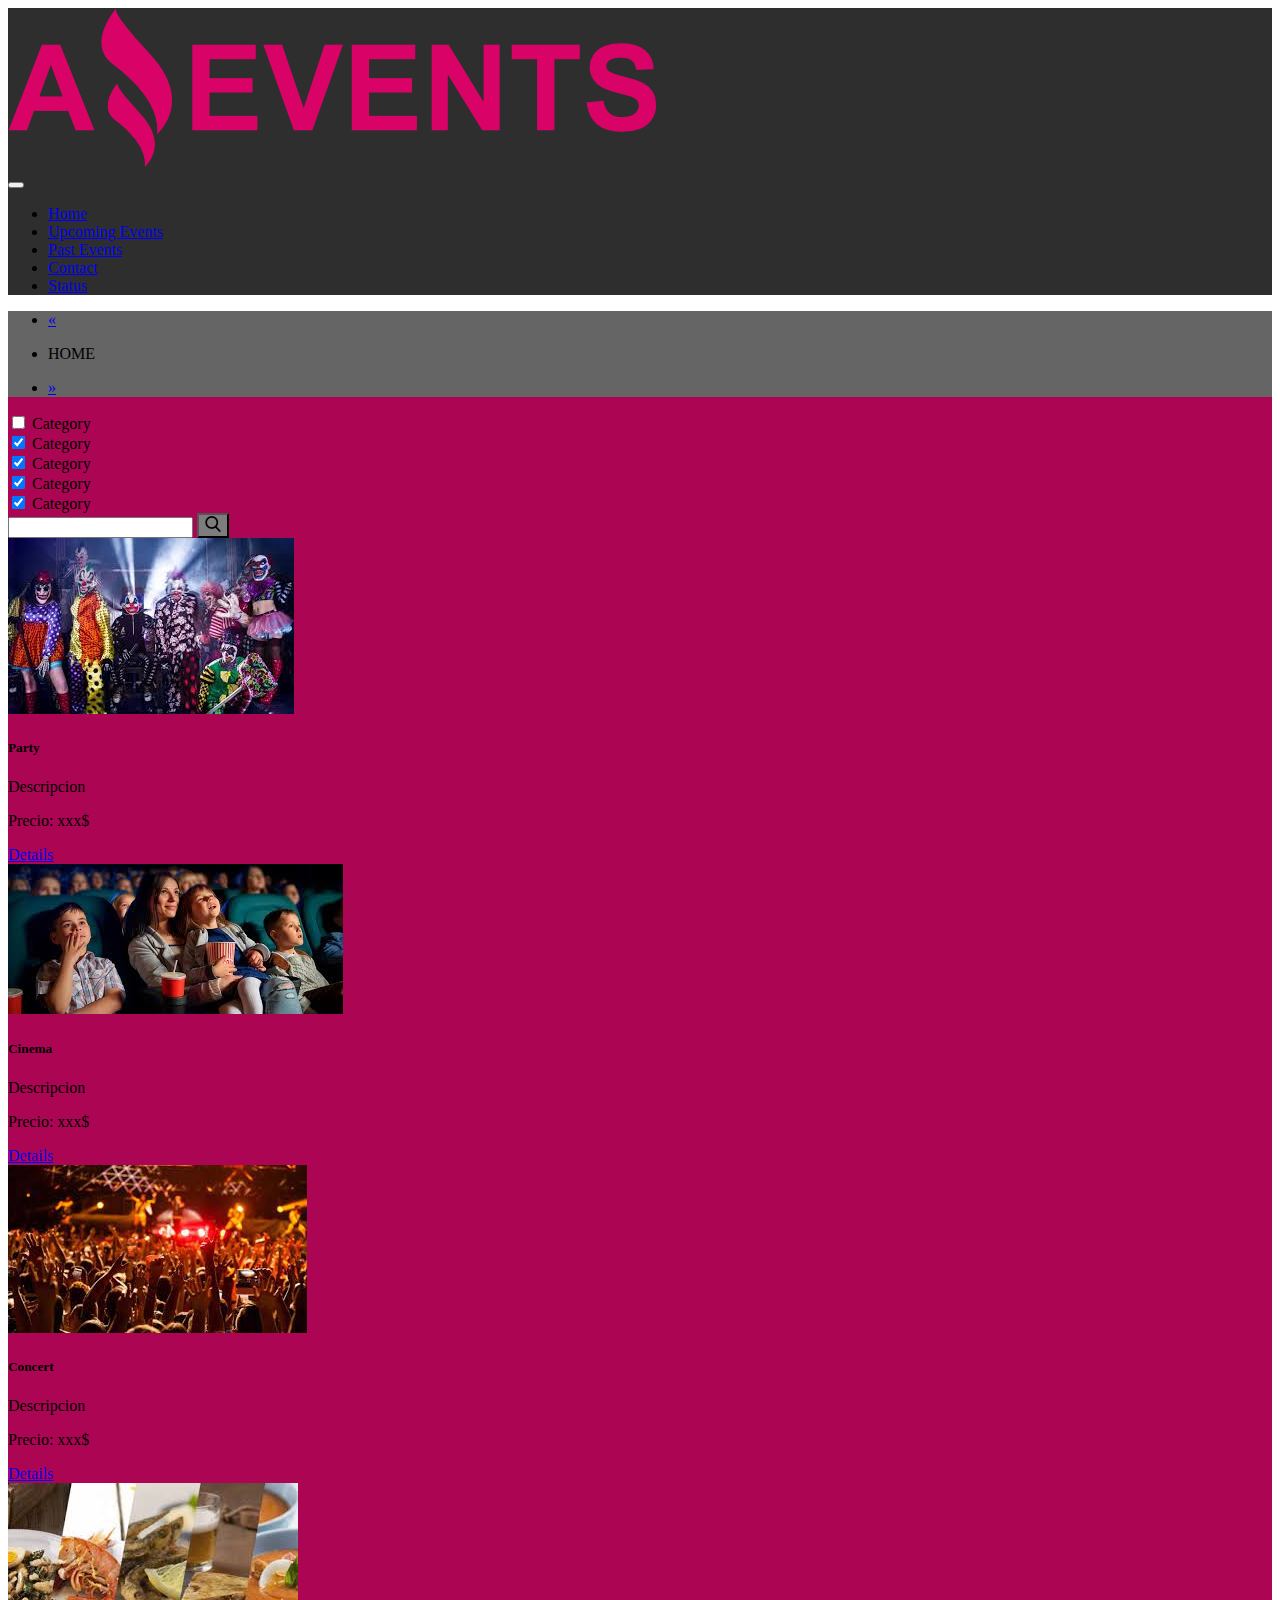
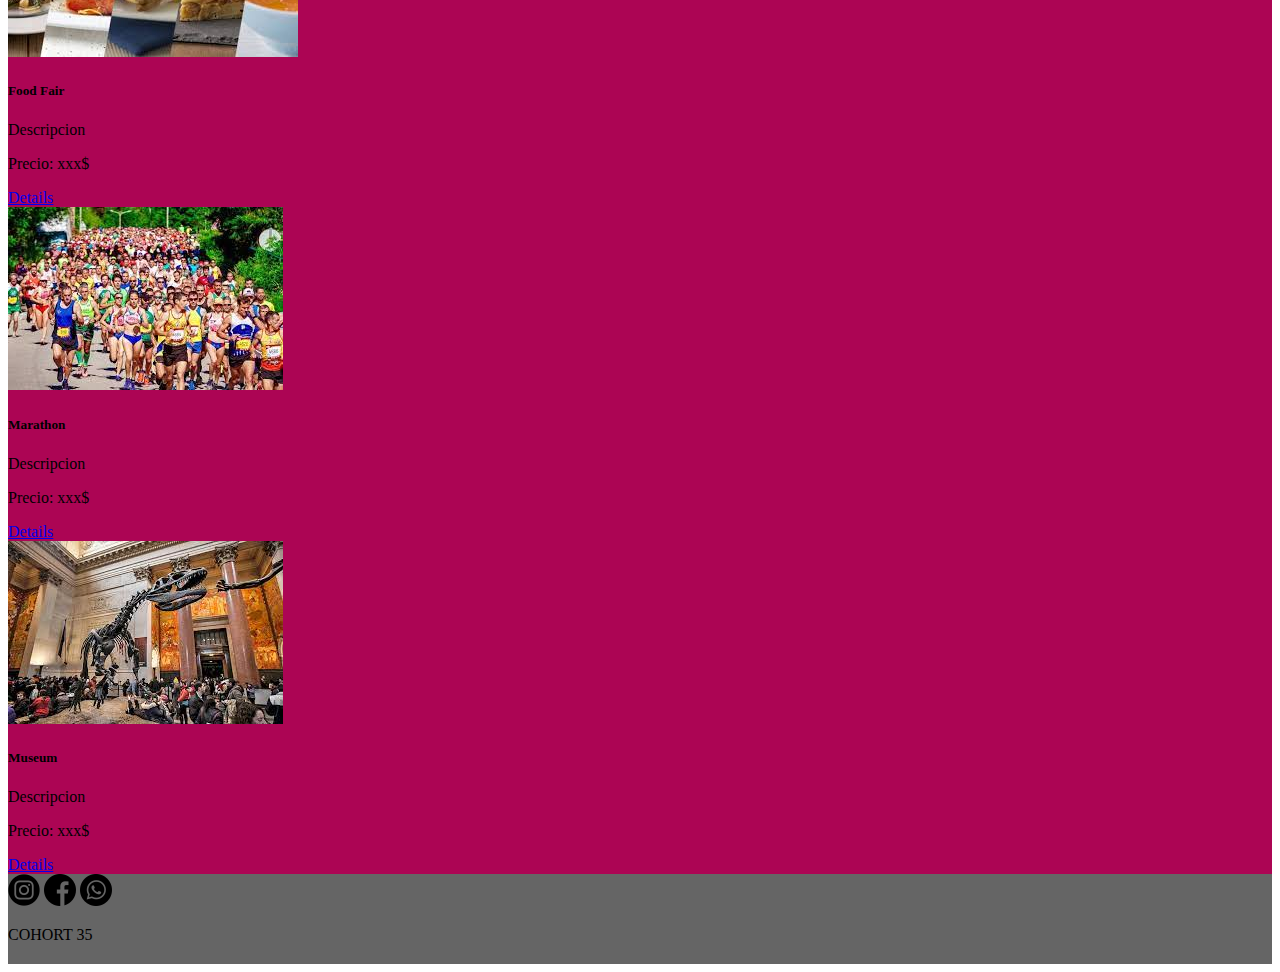
<file: index.html>
<!DOCTYPE html>
<html lang="en">
  <head>
    <meta charset="UTF-8" />
    <meta http-equiv="X-UA-Compatible" content="IE=edge" />
    <meta name="viewport" content="width=device-width, initial-scale=1.0" />
    <link
      href="https://cdn.jsdelivr.net/npm/bootstrap@5.2.1/dist/css/bootstrap.min.css"
      rel="stylesheet"
      integrity="sha384-iYQeCzEYFbKjA/T2uDLTpkwGzCiq6soy8tYaI1GyVh/UjpbCx/TYkiZhlZB6+fzT"
      crossorigin="anonymous"
    />
    <link rel="stylesheet" href="./assets/style/style.css" />
    <link
      rel="shortcut icon"
      href="./assets/img/favicon.png"
      type="image/x-icon"
    />
    <title>Home</title>
  </head>
  <body>
    <header
      class="header container-fluid d-flex justify-content-around colorHeader flex-wrap"
    >
      <img
        src="./assets/img/Logo Amazing Events.png"
        alt="Logo de Amazing Events"
        class="logo"
      />
      <nav class="navbar navbar-expand-lg">
        <div class="container-fluid">
          <a class="navbar-brand" href="#"></a>
          <button
            class="navbar-toggler bg-white"
            type="button"
            data-bs-toggle="collapse"
            data-bs-target="#navbarSupportedContent"
            aria-controls="navbarSupportedContent"
            aria-expanded="false"
            aria-label="Toggle navigation"
          >
            <span class="navbar-toggler-icon"></span>
          </button>
          <div class="collapse navbar-collapse" id="navbarSupportedContent">
            <ul class="navbar-nav me-auto mb-2 mb-lg-0">
              <li class="nav-item">
                <a
                  class="nav-link active text-white"
                  aria-current="page"
                  href="#"
                  >Home</a
                >
              </li>
              <li class="nav-item">
                <a class="nav-link text-white" href="./upcoming-events.html"
                  >Upcoming Events</a
                >
              </li>
              <li class="nav-item">
                <a class="nav-link text-white" href="./past-events.html"
                  >Past Events</a
                >
              </li>
              <li class="nav-item">
                <a class="nav-link text-white" href="./contact.html">Contact</a>
              </li>
              <li class="nav-item">
                <a class="nav-link text-white" href="./status.html">Status</a>
              </li>
            </ul>
          </div>
        </div>
      </nav>
    </header>
    <main class="colorSubmain">
      <nav
        class="d-flex justify-content-center colorCarrusel-Footer"
        aria-label="Page navigation example"
      >
        <ul class="pagination w-100 d-flex justify-content-between m-0">
          <li class="page-item">
            <a
              class="page-link border-0 fs-1 p-4 colorCarrusel-Footer text-white"
              href="./status.html"
              aria-label="Previous"
            >
              <span aria-hidden="true">&laquo;</span>
            </a>
          </li>
          <li class="page-item d-flex align-items-center">
            <p class="border-0 fs-1 colorCarrusel-Footer text-white">HOME</p>
          </li>
          <li class="page-item">
            <a
              class="page-link border-0 fs-1 p-4 colorCarrusel-Footer text-white"
              href="./upcoming-events.html"
              aria-label="Next"
            >
              <span aria-hidden="true">&raquo;</span>
            </a>
          </li>
        </ul>
      </nav>
      <div
        class="w-100 d-flex justify-content-around align-items-center flex-wrap pt-3 colorSubmain"
      >
        <form class="d-flex gap-4 justify-content-around flex-wrap p-3" action="">
          <div class="form-check p-3">
            <input
              class="form-check-input text-bg-secondary"
              type="checkbox"
              value=""
              id="flexCheckDefault"
            />
            <label class="form-check-label text-white" for="flexCheckDefault">
              Category
            </label>
          </div>
          <div class="form-check p-3">
            <input
              class="form-check-input text-bg-secondary"
              type="checkbox"
              value=""
              id="flexCheckChecked"
              checked
            />
            <label class="form-check-label text-white" for="flexCheckChecked">
              Category
            </label>
          </div>
          <div class="form-check p-3">
            <input
              class="form-check-input text-bg-secondary"
              type="checkbox"
              value=""
              id="flexCheckChecked"
              checked
            />
            <label class="form-check-label text-white" for="flexCheckChecked">
              Category
            </label>
          </div>
          <div class="form-check p-3">
            <input
              class="form-check-input text-bg-secondary"
              type="checkbox"
              value=""
              id="flexCheckChecked"
              checked
            />
            <label class="form-check-label text-white" for="flexCheckChecked">
              Category
            </label>
          </div>
          <div class="form-check p-3">
            <input
              class="form-check-input text-bg-secondary"
              type="checkbox"
              value=""
              id="flexCheckChecked"
              checked
            />
            <label class="form-check-label text-white" for="flexCheckChecked">
              Category
            </label>
          </div>
        </form>
        <form class="d-flex p-3 barraBusqueda" role="search">
          <input
            class="form-control me-1"
            type="search"
            aria-label="Search"
          />
          <button
            class="btn btn-secondary d-flex align-items-center border-dark colorButton"
            type="submit"
          >
            <img class="lupita" src="./assets/img/search.png" alt="lupita" />
          </button>
        </form>
      </div>
      <div
        class="container-fluid d-flex justify-content-around aling-items-center p-5 flex-wrap gap-3 colorSubmain"
      >
        <article class="shadow-lg bg-body rounded">
          <div class="card h-100" style="width: 18rem">
            <img
              src="./assets/img/Fiesta de disfraces1.jpg"
              class="card-img-top p-2 h-75 rounded-4"
              alt="Imagen de Fiesta"
            />
            <div
              class="card-body d-flex flex-column align-items-center justify-content-between"
            >
              <h5 class="card-title">Party</h5>
              <p class="card-text text-center">Descripcion</p>
              <div
                class="d-flex w-100 justify-content-between align-items-center"
              >
                <p class="m-0">Precio: xxx$</p>
                <a href="#" class="btn btn-secondary">Details</a>
              </div>
            </div>
          </div>
        </article>
        <article class="shadow-lg bg-body rounded">
          <div class="card h-100" style="width: 18rem">
            <img
              src="./assets/img/Cine7.jpg"
              class="card-img-top p-2 h-75 rounded-4"
              alt="imagen de gente en el Cine"
            />
            <div
              class="card-body d-flex flex-column align-items-center justify-content-between"
            >
              <h5 class="card-title">Cinema</h5>
              <p class="card-text">Descripcion</p>
              <div
                class="d-flex w-100 justify-content-between align-items-center"
              >
                <p class="m-0">Precio: xxx$</p>
                <a href="#" class="btn btn-secondary">Details</a>
              </div>
            </div>
          </div>
        </article>
        <article class="shadow-lg bg-body rounded">
          <div class="card h-100" style="width: 18rem;">
              <img src="./assets/img/Concierto de musica1.jpg" class="card-img-top p-2 h-75 rounded-4" alt="imagen de concierto de musica">
              <div class="card-body d-flex flex-column align-items-center justify-content-between">
                <h5 class="card-title">Concert</h5>
                <p class="card-text">Descripcion</p>
                <div class="d-flex w-100 justify-content-between align-items-center">
                  <p class="m-0">Precio: xxx$</p>
                  <a href="#" class="btn btn-secondary">Details</a>
                </div>
              </div>
            </div>
      </article>
      <article class="shadow-lg bg-body rounded">
          <div class="card h-100" style="width: 18rem;">
              <img src="./assets/img/Feria de comidas7.jpg" class="card-img-top p-2 h-75 rounded-4" alt="imagen de comidas">
              <div class="card-body d-flex flex-column align-items-center justify-content-between">
                <h5 class="card-title">Food Fair</h5>
                <p class="card-text">Descripcion</p>
                <div class="d-flex w-100 justify-content-between align-items-center">
                  <p class="m-0">Precio: xxx$</p>
                  <a href="#" class="btn btn-secondary">Details</a>
                </div>
              </div>
            </div>
      </article>
      <article class="shadow-lg bg-body rounded">
        <div class="card h-100" style="width: 18rem;">
            <img src="./assets/img/Maraton3.jpg" class="card-img-top p-2 h-75 rounded-4" alt="imagen de Maraton">
            <div class="card-body d-flex flex-column align-items-center justify-content-between">
              <h5 class="card-title">Marathon</h5>
              <p class="card-text">Descripcion</p>
              <div class="d-flex w-100 justify-content-between align-items-center">
                <p class="m-0">Precio: xxx$</p>
                <a href="#" class="btn btn-secondary">Details</a>
              </div>
            </div>
          </div>
    </article>
    <article class="shadow-lg bg-body rounded">
        <div class="card h-100" style="width: 18rem;">
            <img src="./assets/img/Salida al museo5.jpg" class="card-img-top p-2 h-75 rounded-4" alt="imagen de Museo">
            <div class="card-body d-flex flex-column align-items-center justify-content-between">
              <h5 class="card-title">Museum</h5>
              <p class="card-text">Descripcion</p>
              <div class="d-flex w-100 justify-content-between align-items-center">
                <p class="m-0">Precio: xxx$</p>
                <a href="#" class="btn btn-secondary">Details</a>
              </div>
            </div>
          </div>
    </article>
      </div>
    </main>

    <footer
      class="d-flex justify-content-between align-items-center px-5 pb-3 pt-3 colorCarrusel-Footer"
    >
      <div class="d-flex gap-3">
        <a class="w-25" href="https://www.instagram.com/"
          ><img
            class="bg-white rounded-circle"
            src="./assets/img/instagram.png"
            alt="logo instagram"
        /></a>
        <a href="https://www.facebook.com/"
          ><img
            class="bg-white rounded-circle"
            src="./assets/img/facebook.png"
            alt="logo facebook"
        /></a>
        <a href="https://www.whatsapp.com/?lang=es"
          ><img
            class="bg-white rounded-circle"
            src="./assets/img/whatsapp.png"
            alt="logo whatsapp"
        /></a>
      </div>
      <p class="m-0 text-white">COHORT 35</p>
    </footer>
    <script
      src="https://cdn.jsdelivr.net/npm/bootstrap@5.2.1/dist/js/bootstrap.bundle.min.js"
      integrity="sha384-u1OknCvxWvY5kfmNBILK2hRnQC3Pr17a+RTT6rIHI7NnikvbZlHgTPOOmMi466C8"
      crossorigin="anonymous"
    ></script>
  </body>
</html>
</file>
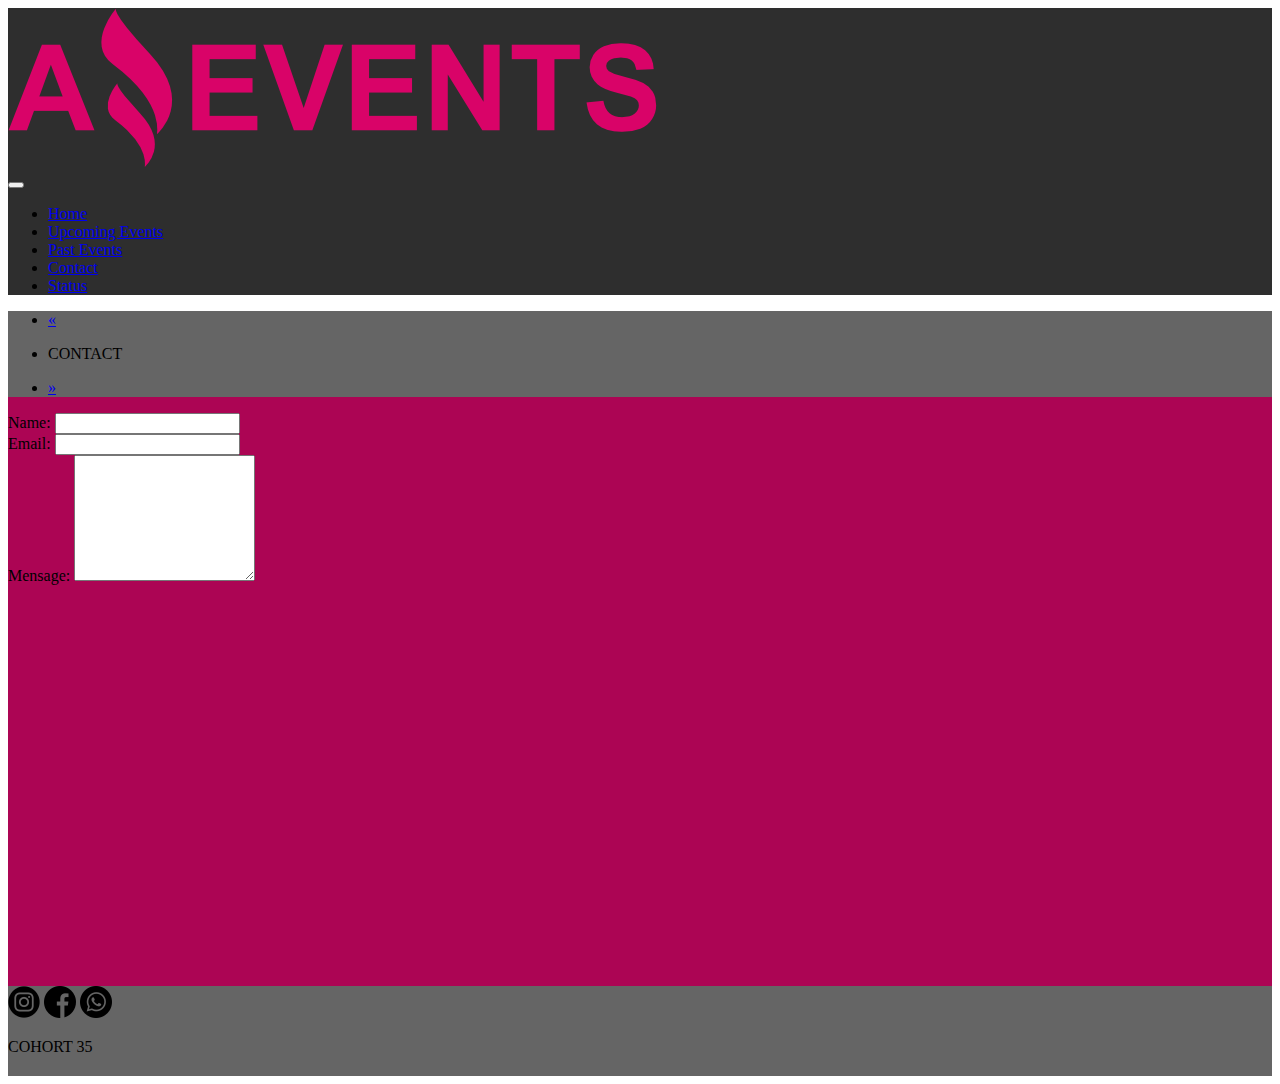
<file: contact.html>
<!DOCTYPE html>
<html lang="en">
    <head>
        <meta charset="UTF-8">
        <meta http-equiv="X-UA-Compatible" content="IE=edge">
        <meta name="viewport" content="width=device-width, initial-scale=1.0">
        <link
        href="https://cdn.jsdelivr.net/npm/bootstrap@5.2.1/dist/css/bootstrap.min.css"
        rel="stylesheet"
        integrity="sha384-iYQeCzEYFbKjA/T2uDLTpkwGzCiq6soy8tYaI1GyVh/UjpbCx/TYkiZhlZB6+fzT"
        crossorigin="anonymous"
      />
      <link rel="stylesheet" href="./assets/style/style.css">
      <link rel="shortcut icon" href="./assets/img/favicon.png" type="image/x-icon">
        <title>Contact</title>
    </head>
    <body>
      <header
      class="header container-fluid d-flex justify-content-around colorHeader flex-wrap"
    >
      <img
        src="./assets/img/Logo Amazing Events.png"
        alt="Logo de Amazing Events"
        class="logo"
      />
      <nav class="navbar navbar-expand-lg">
        <div class="container-fluid">
          <a class="navbar-brand" href="#"></a>
          <button
            class="navbar-toggler bg-white"
            type="button"
            data-bs-toggle="collapse"
            data-bs-target="#navbarSupportedContent"
            aria-controls="navbarSupportedContent"
            aria-expanded="false"
            aria-label="Toggle navigation"
          >
            <span class="navbar-toggler-icon"></span>
          </button>
          <div class="collapse navbar-collapse" id="navbarSupportedContent">
            <ul class="navbar-nav me-auto mb-2 mb-lg-0">
              <li class="nav-item">
                <a
                  class="nav-link text-white"
                  aria-current="page"
                  href="./index.html"
                  >Home</a
                >
              </li>
              <li class="nav-item">
                <a class="nav-link text-white" href="./upcoming-events.html"
                  >Upcoming Events</a
                >
              </li>
              <li class="nav-item">
                <a class="nav-link active text-white" href="./past-events.html">Past Events</a>
              </li>
              <li class="nav-item">
                <a class="nav-link text-white" href="#">Contact</a>
              </li>
              <li class="nav-item">
                <a class="nav-link text-white" href="./status.html">Status</a>
              </li>
            </ul>
          </div>
        </div>
      </nav>
    </header>
        <main class="colorSubmain">
          <nav
          class="d-flex justify-content-center colorCarrusel-Footer"
          aria-label="Page navigation example"
        >
          <ul class="pagination w-100 d-flex justify-content-between m-0">
            <li class="page-item">
              <a
                class="page-link border-0 fs-1 p-4 colorCarrusel-Footer text-white"
                href="./past-events.html"
                aria-label="Previous"
              >
                <span aria-hidden="true">&laquo;</span>
              </a>
            </li>
            <li class="page-item d-flex align-items-center">
              <p class="border-0 fs-1 colorCarrusel-Footer text-white">
                CONTACT
              </p>
            </li>
            <li class="page-item">
              <a
                class="page-link border-0 fs-1 p-4 colorCarrusel-Footer text-white"
                href="./status.html"
                aria-label="Next"
              >
                <span aria-hidden="true">&raquo;</span>
              </a>
            </li>
          </ul>
        </nav>
          <form class="container fluid w-75 p-3" action="">
            <div class="mb-3">
                <label for="exampleFormControlInput1" class="form-label text-white">Name:</label>
                <input type="name" class="form-control" id="exampleFormControlInput1">
              </div>
              <div class="mb-3">
                <label for="exampleFormControlInput1" class="form-label text-white">Email:</label>
                <input type="email" class="form-control" id="exampleFormControlInput1">
              </div>
              <div class="mb-3">
                <label for="exampleFormControlTextarea1" class="form-label text-white">Mensage:</label>
                <textarea class="form-control" id="exampleFormControlTextarea1" rows="8"></textarea>
              </div>
          </form>
          
        </main>
    
        <footer
        class="d-flex justify-content-between align-items-center px-5 pb-3 pt-3 colorCarrusel-Footer"
      >
        <div class="d-flex gap-3">
          <a class="w-25" href="https://www.instagram.com/"
            ><img
              class="bg-white rounded-circle"
              src="./assets/img/instagram.png"
              alt="logo instagram"
          /></a>
          <a href="https://www.facebook.com/"
            ><img
              class="bg-white rounded-circle"
              src="./assets/img/facebook.png"
              alt="logo facebook"
          /></a>
          <a href="https://www.whatsapp.com/?lang=es"
            ><img
              class="bg-white rounded-circle"
              src="./assets/img/whatsapp.png"
              alt="logo whatsapp"
          /></a>
        </div>
        <p class="m-0 text-white">COHORT 35</p>
      </footer>
        <script
          src="https://cdn.jsdelivr.net/npm/bootstrap@5.2.1/dist/js/bootstrap.bundle.min.js"
          integrity="sha384-u1OknCvxWvY5kfmNBILK2hRnQC3Pr17a+RTT6rIHI7NnikvbZlHgTPOOmMi466C8"
          crossorigin="anonymous"
        ></script>
      </body>
</html>
</file>
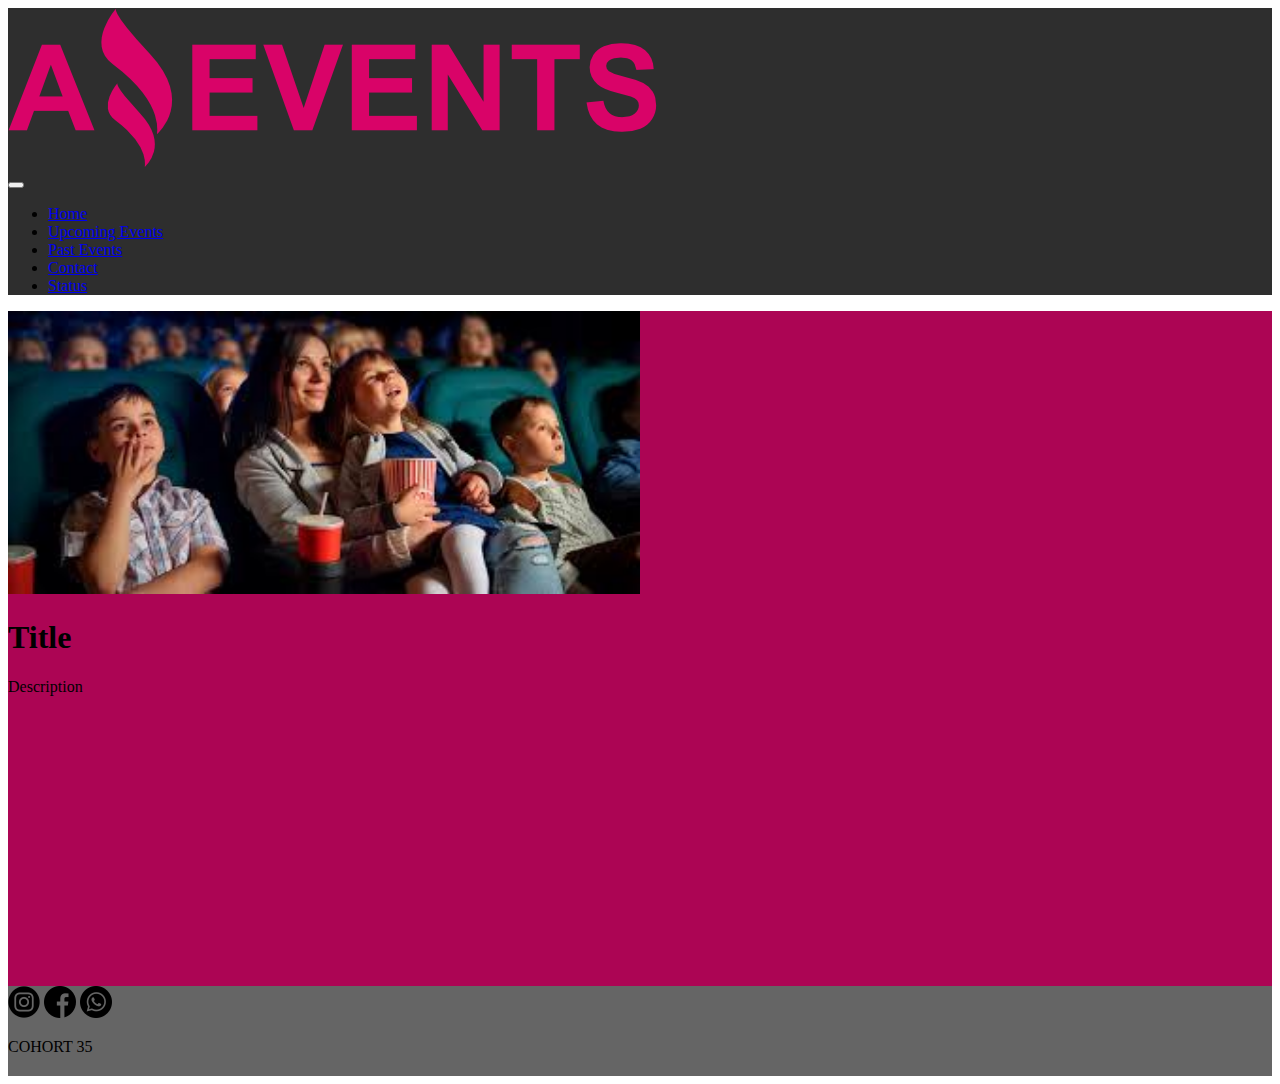
<file: details.html>
<!DOCTYPE html>
<html lang="en">
    <head>
        <meta charset="UTF-8" />
        <meta http-equiv="X-UA-Compatible" content="IE=edge" />
        <meta name="viewport" content="width=device-width, initial-scale=1.0" />
        <link
          href="https://cdn.jsdelivr.net/npm/bootstrap@5.2.1/dist/css/bootstrap.min.css"
          rel="stylesheet"
          integrity="sha384-iYQeCzEYFbKjA/T2uDLTpkwGzCiq6soy8tYaI1GyVh/UjpbCx/TYkiZhlZB6+fzT"
          crossorigin="anonymous"
        />
        <link rel="stylesheet" href="./assets/style/style.css">
        <link rel="shortcut icon" href="./assets/img/favicon.png" type="image/x-icon">
        <title>Details</title>
      </head>
      <body>
        <header
        class="header container-fluid d-flex justify-content-around colorHeader flex-wrap"
      >
        <img
          src="./assets/img/Logo Amazing Events.png"
          alt="Logo de Amazing Events"
          class="logo"
        />
        <nav class="navbar navbar-expand-lg">
          <div class="container-fluid">
            <a class="navbar-brand" href="#"></a>
            <button
              class="navbar-toggler bg-white"
              type="button"
              data-bs-toggle="collapse"
              data-bs-target="#navbarSupportedContent"
              aria-controls="navbarSupportedContent"
              aria-expanded="false"
              aria-label="Toggle navigation"
            >
              <span class="navbar-toggler-icon"></span>
            </button>
            <div class="collapse navbar-collapse" id="navbarSupportedContent">
              <ul class="navbar-nav me-auto mb-2 mb-lg-0">
                <li class="nav-item">
                  <a
                    class="nav-link active text-white"
                    aria-current="page"
                    href="#"
                    >Home</a
                  >
                </li>
                <li class="nav-item">
                  <a class="nav-link text-white" href="./upcoming-events.html"
                    >Upcoming Events</a
                  >
                </li>
                <li class="nav-item">
                  <a class="nav-link text-white" href="./past-events.html"
                    >Past Events</a
                  >
                </li>
                <li class="nav-item">
                  <a class="nav-link text-white" href="./contact.html">Contact</a>
                </li>
                <li class="nav-item">
                  <a class="nav-link text-white" href="./status.html">Status</a>
                </li>
              </ul>
            </div>
          </div>
        </nav>
      </header>
        <main class="d-flex justify-content-center align-items-center colorSubmain">
            <div class="d-flex justify-content-center flex-wrap border p-3 details">
                <img src="./assets/img/Cine7.jpg" class="img-details" alt="imagen Cine">
                <article class="d-flex flex-column justify-content-center align-items-center text-white w-50">
                    <h1>Title</h1>
                    <p>
                        Description
                    </p>
                </article>
            </div>
        </main>
    
        <footer
        class="d-flex justify-content-between align-items-center px-5 pb-3 pt-3 colorCarrusel-Footer"
      >
        <div class="d-flex gap-3">
          <a class="w-25" href="https://www.instagram.com/"
            ><img
              class="bg-white rounded-circle"
              src="./assets/img/instagram.png"
              alt="logo instagram"
          /></a>
          <a href="https://www.facebook.com/"
            ><img
              class="bg-white rounded-circle"
              src="./assets/img/facebook.png"
              alt="logo facebook"
          /></a>
          <a href="https://www.whatsapp.com/?lang=es"
            ><img
              class="bg-white rounded-circle"
              src="./assets/img/whatsapp.png"
              alt="logo whatsapp"
          /></a>
        </div>
        <p class="m-0 text-white">COHORT 35</p>
      </footer>
        <script
          src="https://cdn.jsdelivr.net/npm/bootstrap@5.2.1/dist/js/bootstrap.bundle.min.js"
          integrity="sha384-u1OknCvxWvY5kfmNBILK2hRnQC3Pr17a+RTT6rIHI7NnikvbZlHgTPOOmMi466C8"
          crossorigin="anonymous"
        ></script>
      </body>
</html>
</file>
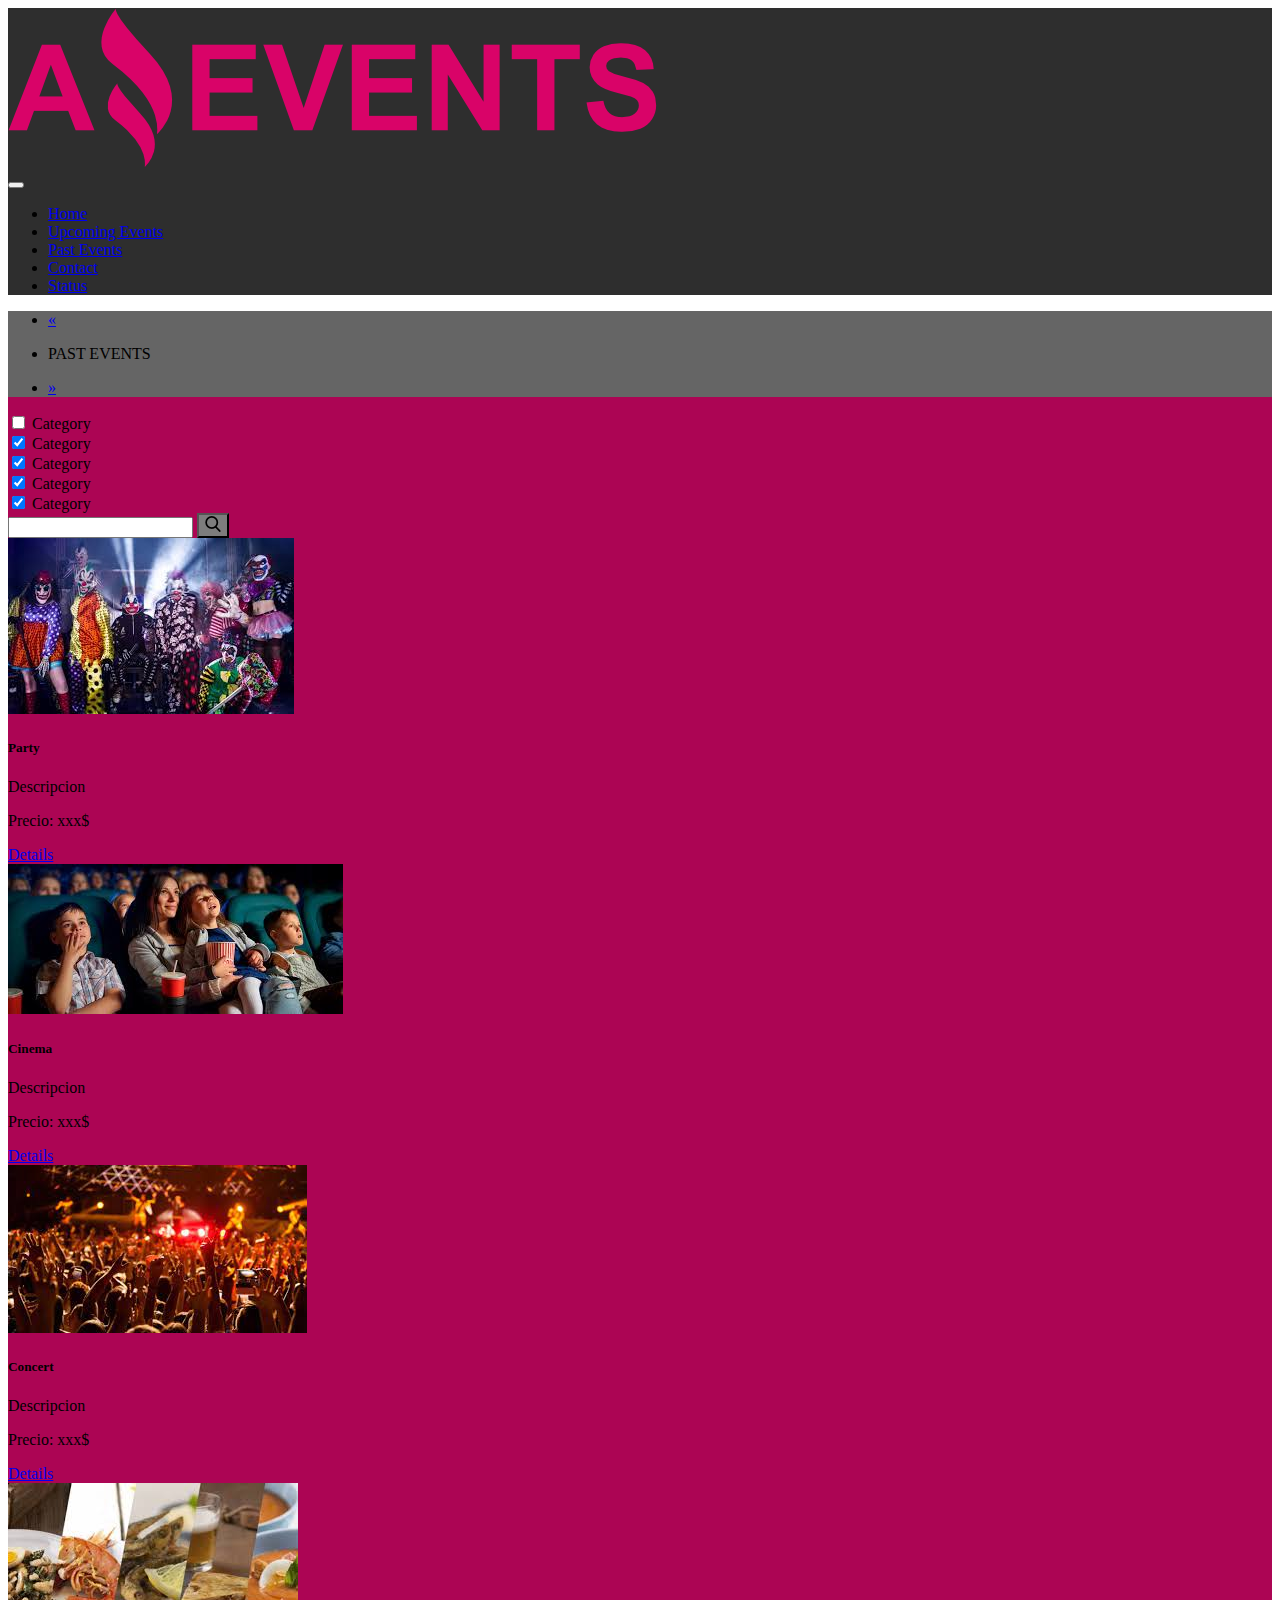
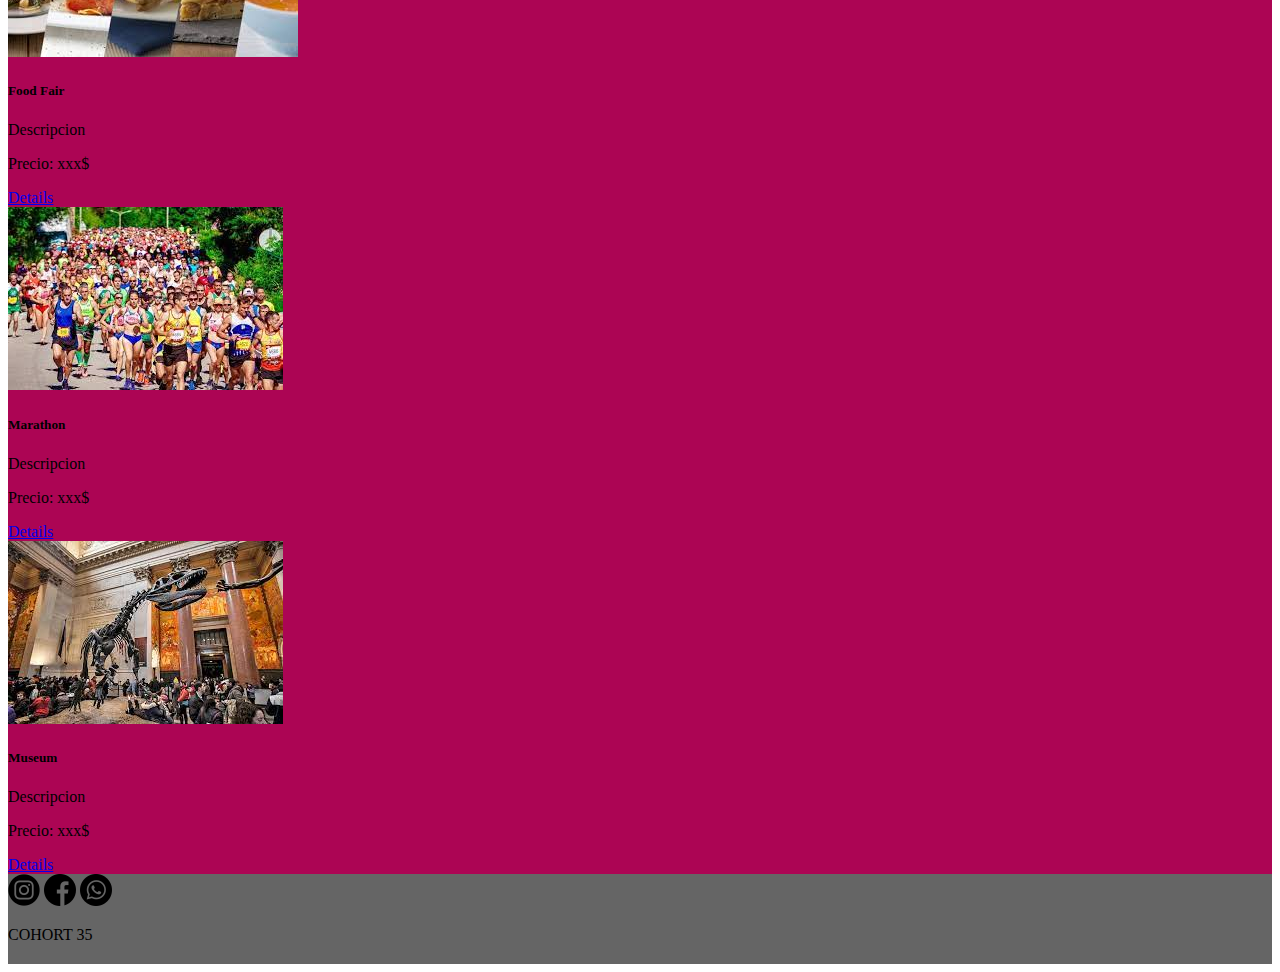
<file: past-events.html>
<!DOCTYPE html>
<html lang="en">
  <head>
    <meta charset="UTF-8" />
    <meta http-equiv="X-UA-Compatible" content="IE=edge" />
    <meta name="viewport" content="width=device-width, initial-scale=1.0" />
    <link
      href="https://cdn.jsdelivr.net/npm/bootstrap@5.2.1/dist/css/bootstrap.min.css"
      rel="stylesheet"
      integrity="sha384-iYQeCzEYFbKjA/T2uDLTpkwGzCiq6soy8tYaI1GyVh/UjpbCx/TYkiZhlZB6+fzT"
      crossorigin="anonymous"
    />
    <link rel="stylesheet" href="./assets/style/style.css" />
    <link
      rel="shortcut icon"
      href="./assets/img/favicon.png"
      type="image/x-icon"
    />
    <title>Past Events</title>
  </head>
  <body>
    <header
      class="header container-fluid d-flex justify-content-around colorHeader flex-wrap"
    >
      <img
        src="./assets/img/Logo Amazing Events.png"
        alt="Logo de Amazing Events"
        class="logo"
      />
      <nav class="navbar navbar-expand-lg">
        <div class="container-fluid">
          <a class="navbar-brand" href="#"></a>
          <button
            class="navbar-toggler bg-white"
            type="button"
            data-bs-toggle="collapse"
            data-bs-target="#navbarSupportedContent"
            aria-controls="navbarSupportedContent"
            aria-expanded="false"
            aria-label="Toggle navigation"
          >
            <span class="navbar-toggler-icon"></span>
          </button>
          <div class="collapse navbar-collapse" id="navbarSupportedContent">
            <ul class="navbar-nav me-auto mb-2 mb-lg-0">
              <li class="nav-item">
                <a
                  class="nav-link text-white"
                  aria-current="page"
                  href="./index.html"
                  >Home</a
                >
              </li>
              <li class="nav-item">
                <a class="nav-link text-white" href="./upcoming-events.html"
                  >Upcoming Events</a
                >
              </li>
              <li class="nav-item">
                <a class="nav-link active text-white" href="#">Past Events</a>
              </li>
              <li class="nav-item">
                <a class="nav-link text-white" href="./contact.html">Contact</a>
              </li>
              <li class="nav-item">
                <a class="nav-link text-white" href="./status.html">Status</a>
              </li>
            </ul>
          </div>
        </div>
      </nav>
    </header>
    <main class="colorSubmain">
      <nav
        class="d-flex justify-content-center colorCarrusel-Footer"
        aria-label="Page navigation example"
      >
        <ul class="pagination w-100 d-flex justify-content-between m-0">
          <li class="page-item">
            <a
              class="page-link border-0 fs-1 p-4 colorCarrusel-Footer text-white"
              href="./upcoming-events.html"
              aria-label="Previous"
            >
              <span aria-hidden="true">&laquo;</span>
            </a>
          </li>
          <li class="page-item d-flex align-items-center">
            <p class="border-0 fs-1 colorCarrusel-Footer text-white">
              PAST EVENTS
            </p>
          </li>
          <li class="page-item">
            <a
              class="page-link border-0 fs-1 p-4 colorCarrusel-Footer text-white"
              href="./contact.html"
              aria-label="Next"
            >
              <span aria-hidden="true">&raquo;</span>
            </a>
          </li>
        </ul>
      </nav>
      <div
        class="w-100 d-flex justify-content-around align-items-center flex-wrap pt-3 colorSubmain"
      >
        <form
          class="d-flex gap-4 justify-content-around flex-wrap p-3"
          action=""
        >
          <div class="form-check p-3">
            <input
              class="form-check-input text-bg-secondary"
              type="checkbox"
              value=""
              id="flexCheckDefault"
            />
            <label class="form-check-label text-white" for="flexCheckDefault">
              Category
            </label>
          </div>
          <div class="form-check p-3">
            <input
              class="form-check-input text-bg-secondary"
              type="checkbox"
              value=""
              id="flexCheckChecked"
              checked
            />
            <label class="form-check-label text-white" for="flexCheckChecked">
              Category
            </label>
          </div>
          <div class="form-check p-3">
            <input
              class="form-check-input text-bg-secondary"
              type="checkbox"
              value=""
              id="flexCheckChecked"
              checked
            />
            <label class="form-check-label text-white" for="flexCheckChecked">
              Category
            </label>
          </div>
          <div class="form-check p-3">
            <input
              class="form-check-input text-bg-secondary"
              type="checkbox"
              value=""
              id="flexCheckChecked"
              checked
            />
            <label class="form-check-label text-white" for="flexCheckChecked">
              Category
            </label>
          </div>
          <div class="form-check p-3">
            <input
              class="form-check-input text-bg-secondary"
              type="checkbox"
              value=""
              id="flexCheckChecked"
              checked
            />
            <label class="form-check-label text-white" for="flexCheckChecked">
              Category 
            </label>
          </div>
        </form>
        <form class="d-flex p-3 barraBusqueda" role="search">
          <input class="form-control me-1" type="search" aria-label="Search" />
          <button
            class="btn btn-secondary d-flex align-items-center border-dark colorButton"
            type="submit"
          >
            <img class="lupita" src="./assets/img/search.png" alt="lupita" />
          </button>
        </form>
      </div>
      <div
        class="container-fluid d-flex justify-content-around aling-items-center p-5 flex-wrap gap-3 colorSubmain"
      >
        <article class="shadow-lg bg-body rounded">
          <div class="card h-100" style="width: 18rem">
            <img
              src="./assets/img/Fiesta de disfraces1.jpg"
              class="card-img-top p-2 h-75 rounded-4"
              alt="Imagen de Fiesta"
            />
            <div
              class="card-body d-flex flex-column align-items-center justify-content-between"
            >
              <h5 class="card-title">Party</h5>
              <p class="card-text text-center">Descripcion</p>
              <div
                class="d-flex w-100 justify-content-between align-items-center"
              >
                <p class="m-0">Precio: xxx$</p>
                <a href="#" class="btn btn-secondary">Details</a>
              </div>
            </div>
          </div>
        </article>
        <article class="shadow-lg bg-body rounded">
          <div class="card h-100" style="width: 18rem">
            <img
              src="./assets/img/Cine7.jpg"
              class="card-img-top p-2 h-75 rounded-4"
              alt="imagen de gente en el Cine"
            />
            <div
              class="card-body d-flex flex-column align-items-center justify-content-between"
            >
              <h5 class="card-title">Cinema</h5>
              <p class="card-text">Descripcion</p>
              <div
                class="d-flex w-100 justify-content-between align-items-center"
              >
                <p class="m-0">Precio: xxx$</p>
                <a href="#" class="btn btn-secondary">Details</a>
              </div>
            </div>
          </div>
        </article>
        <article class="shadow-lg bg-body rounded">
          <div class="card h-100" style="width: 18rem">
            <img
              src="./assets/img/Concierto de musica1.jpg"
              class="card-img-top p-2 h-75 rounded-4"
              alt="imagen de concierto de musica"
            />
            <div
              class="card-body d-flex flex-column align-items-center justify-content-between"
            >
              <h5 class="card-title">Concert</h5>
              <p class="card-text">Descripcion</p>
              <div
                class="d-flex w-100 justify-content-between align-items-center"
              >
                <p class="m-0">Precio: xxx$</p>
                <a href="#" class="btn btn-secondary">Details</a>
              </div>
            </div>
          </div>
        </article>
        <article class="shadow-lg bg-body rounded">
          <div class="card h-100" style="width: 18rem">
            <img
              src="./assets/img/Feria de comidas7.jpg"
              class="card-img-top p-2 h-75 rounded-4"
              alt="imagen de comidas"
            />
            <div
              class="card-body d-flex flex-column align-items-center justify-content-between"
            >
              <h5 class="card-title">Food Fair</h5>
              <p class="card-text">Descripcion</p>
              <div
                class="d-flex w-100 justify-content-between align-items-center"
              >
                <p class="m-0">Precio: xxx$</p>
                <a href="#" class="btn btn-secondary">Details</a>
              </div>
            </div>
          </div>
        </article>
        <article class="shadow-lg bg-body rounded">
          <div class="card h-100" style="width: 18rem">
            <img
              src="./assets/img/Maraton3.jpg"
              class="card-img-top p-2 h-75 rounded-4"
              alt="imagen de Maraton"
            />
            <div
              class="card-body d-flex flex-column align-items-center justify-content-between"
            >
              <h5 class="card-title">Marathon</h5>
              <p class="card-text">Descripcion</p>
              <div
                class="d-flex w-100 justify-content-between align-items-center"
              >
                <p class="m-0">Precio: xxx$</p>
                <a href="#" class="btn btn-secondary">Details</a>
              </div>
            </div>
          </div>
        </article>
        <article class="shadow-lg bg-body rounded">
          <div class="card h-100" style="width: 18rem">
            <img
              src="./assets/img/Salida al museo5.jpg"
              class="card-img-top p-2 h-75 rounded-4"
              alt="imagen de Museo"
            />
            <div
              class="card-body d-flex flex-column align-items-center justify-content-between"
            >
              <h5 class="card-title">Museum</h5>
              <p class="card-text">Descripcion</p>
              <div
                class="d-flex w-100 justify-content-between align-items-center"
              >
                <p class="m-0">Precio: xxx$</p>
                <a href="#" class="btn btn-secondary">Details</a>
              </div>
            </div>
          </div>
        </article>
      </div>
    </main>

    <footer
      class="d-flex justify-content-between align-items-center px-5 pb-3 pt-3 colorCarrusel-Footer"
    >
      <div class="d-flex gap-3">
        <a class="w-25" href="https://www.instagram.com/"
          ><img
            class="bg-white rounded-circle"
            src="./assets/img/instagram.png"
            alt="logo instagram"
        /></a>
        <a href="https://www.facebook.com/"
          ><img
            class="bg-white rounded-circle"
            src="./assets/img/facebook.png"
            alt="logo facebook"
        /></a>
        <a href="https://www.whatsapp.com/?lang=es"
          ><img
            class="bg-white rounded-circle"
            src="./assets/img/whatsapp.png"
            alt="logo whatsapp"
        /></a>
      </div>
      <p class="m-0 text-white">COHORT 35</p>
    </footer>
    <script
      src="https://cdn.jsdelivr.net/npm/bootstrap@5.2.1/dist/js/bootstrap.bundle.min.js"
      integrity="sha384-u1OknCvxWvY5kfmNBILK2hRnQC3Pr17a+RTT6rIHI7NnikvbZlHgTPOOmMi466C8"
      crossorigin="anonymous"
    ></script>
  </body>
</html>
</file>
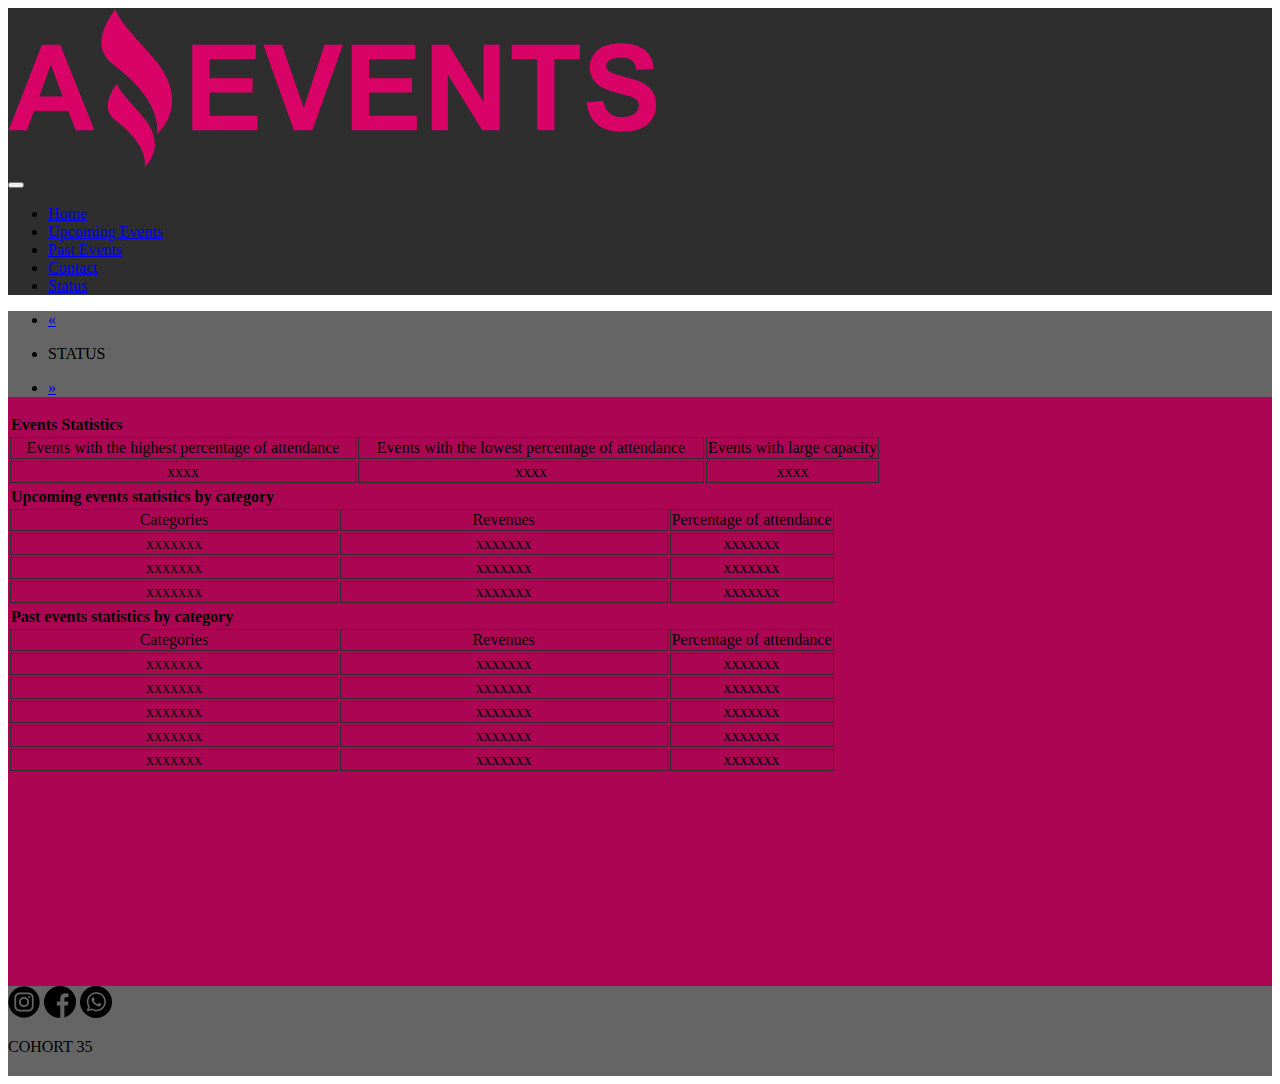
<file: status.html>
<!DOCTYPE html>
<html lang="en">
    <head>
        <meta charset="UTF-8">
        <meta http-equiv="X-UA-Compatible" content="IE=edge">
        <meta name="viewport" content="width=device-width, initial-scale=1.0">
        <link
        href="https://cdn.jsdelivr.net/npm/bootstrap@5.2.1/dist/css/bootstrap.min.css"
        rel="stylesheet"
        integrity="sha384-iYQeCzEYFbKjA/T2uDLTpkwGzCiq6soy8tYaI1GyVh/UjpbCx/TYkiZhlZB6+fzT"
        crossorigin="anonymous"
      />
      <link rel="stylesheet" href="./assets/style/style.css">
      <link rel="shortcut icon" href="./assets/img/favicon.png" type="image/x-icon">
        <title>Status</title>
    </head>
    <body>
      <header
        class="header container-fluid d-flex justify-content-around colorHeader flex-wrap"
      >
        <img
          src="./assets/img/Logo Amazing Events.png"
          alt="Logo de Amazing Events"
          class="logo"
        />
        <nav class="navbar navbar-expand-lg">
          <div class="container-fluid">
            <a class="navbar-brand" href="#"></a>
            <button
              class="navbar-toggler bg-white"
              type="button"
              data-bs-toggle="collapse"
              data-bs-target="#navbarSupportedContent"
              aria-controls="navbarSupportedContent"
              aria-expanded="false"
              aria-label="Toggle navigation"
            >
              <span class="navbar-toggler-icon"></span>
            </button>
            <div class="collapse navbar-collapse" id="navbarSupportedContent">
              <ul class="navbar-nav me-auto mb-2 mb-lg-0">
                <li class="nav-item">
                  <a
                    class="nav-link text-white"
                    aria-current="page"
                    href="./index.html"
                    >Home</a
                  >
                </li>
                <li class="nav-item">
                  <a class="nav-link text-white" href="./upcoming-events.html"
                    >Upcoming Events</a
                  >
                </li>
                <li class="nav-item">
                  <a class="nav-link text-white" href="./past-events.html">Past Events</a>
                </li>
                <li class="nav-item">
                  <a class="nav-link text-white" href="./contact.html">Contact</a>
                </li>
                <li class="nav-item">
                  <a class="nav-link active text-white" href="#">Status</a>
                </li>
              </ul>
            </div>
          </div>
        </nav>
      </header>
      <main class="colorSubmain">
        <nav
          class="d-flex justify-content-center colorCarrusel-Footer"
          aria-label="Page navigation example"
        >
          <ul class="pagination w-100 d-flex justify-content-between m-0">
            <li class="page-item">
              <a
                class="page-link border-0 fs-1 p-4 colorCarrusel-Footer text-white"
                href="./past-events.html"
                aria-label="Previous"
              >
                <span aria-hidden="true">&laquo;</span>
              </a>
            </li>
            <li class="page-item d-flex align-items-center">
              <p class="border-0 fs-1 colorCarrusel-Footer text-white">
                STATUS
              </p>
            </li>
            <li class="page-item">
              <a
                class="page-link border-0 fs-1 p-4 colorCarrusel-Footer text-white"
                href="./index.html"
                aria-label="Next"
              >
                <span aria-hidden="true">&raquo;</span>
              </a>
            </li>
          </ul>
        </nav>
        <div class="d-flex flex-column align-items-center ">
          <table class="w-75 text-white">
              <thead class="bg-dark">
                <tr>
                  <th colspan="3" class="text-white fs-4">Events Statistics</th>
                </tr>
              </thead>
              <tbody>
                <tr class="fw-bolder">
                  <td>Events with the highest percentage of attendance</td>
                  <td>Events with the lowest percentage of attendance</td>
                  <td>Events with large capacity</td>
                </tr>
                <tr>
                  <td>xxxx</td>
                  <td>xxxx</td>
                  <td>xxxx</td>
                </tr>
              </tbody>
            </table>
            <table class="w-75 text-white">
              <thead class="bg-dark">
                <tr>
                  <th colspan="3" class="text-white fs-4">Upcoming events statistics by category</th>
                </tr>
              </thead>
              <tbody>
                <tr class="fw-bolder">
                  <td>Categories</td>
                  <td>Revenues</td>
                  <td>Percentage of attendance</td>
                </tr>
                <tr>
                  <td>xxxxxxx</td>
                  <td>xxxxxxx</td>
                  <td>xxxxxxx</td>
                </tr>
                <tr>
                  <td>xxxxxxx</td>
                  <td>xxxxxxx</td>
                  <td>xxxxxxx</td>
                </tr>
                <tr>
                  <td>xxxxxxx</td>
                  <td>xxxxxxx</td>
                  <td>xxxxxxx</td>
                </tr>
              </tbody>
            </table>
            <table class="w-75 text-white">
              <thead class="bg-dark">
                <tr>
                  <th colspan="3" class="text-white fs-4">Past events statistics by category</th>
                </tr>
              </thead>
              <tbody>
                <tr class="fw-bolder">
                  <td>Categories</td>
                  <td>Revenues</td>
                  <td>Percentage of attendance</td>
                </tr>
                <tr>
                  <td>xxxxxxx</td>
                  <td>xxxxxxx</td>
                  <td>xxxxxxx</td>
                </tr>
                <tr>
                  <td>xxxxxxx</td>
                  <td>xxxxxxx</td>
                  <td>xxxxxxx</td>
                </tr>
                <tr>
                  <td>xxxxxxx</td>
                  <td>xxxxxxx</td>
                  <td>xxxxxxx</td>
                </tr>
                <tr>
                  <td>xxxxxxx</td>
                  <td>xxxxxxx</td>
                  <td>xxxxxxx</td>
                </tr>
                <tr>
                  <td>xxxxxxx</td>
                  <td>xxxxxxx</td>
                  <td>xxxxxxx</td>
                </tr>
              </tbody>
            </table>
        </div>
        
      </main>
  
      <footer
        class="d-flex justify-content-between align-items-center px-5 pb-3 pt-3 colorCarrusel-Footer"
      >
        <div class="d-flex gap-3">
          <a class="w-25" href="https://www.instagram.com/"
            ><img
              class="bg-white rounded-circle"
              src="./assets/img/instagram.png"
              alt="logo instagram"
          /></a>
          <a href="https://www.facebook.com/"
            ><img
              class="bg-white rounded-circle"
              src="./assets/img/facebook.png"
              alt="logo facebook"
          /></a>
          <a href="https://www.whatsapp.com/?lang=es"
            ><img
              class="bg-white rounded-circle"
              src="./assets/img/whatsapp.png"
              alt="logo whatsapp"
          /></a>
        </div>
        <p class="m-0 text-white">COHORT 35</p>
      </footer>
      <script
        src="https://cdn.jsdelivr.net/npm/bootstrap@5.2.1/dist/js/bootstrap.bundle.min.js"
        integrity="sha384-u1OknCvxWvY5kfmNBILK2hRnQC3Pr17a+RTT6rIHI7NnikvbZlHgTPOOmMi466C8"
        crossorigin="anonymous"
      ></script>
    </body>
</html>
</file>
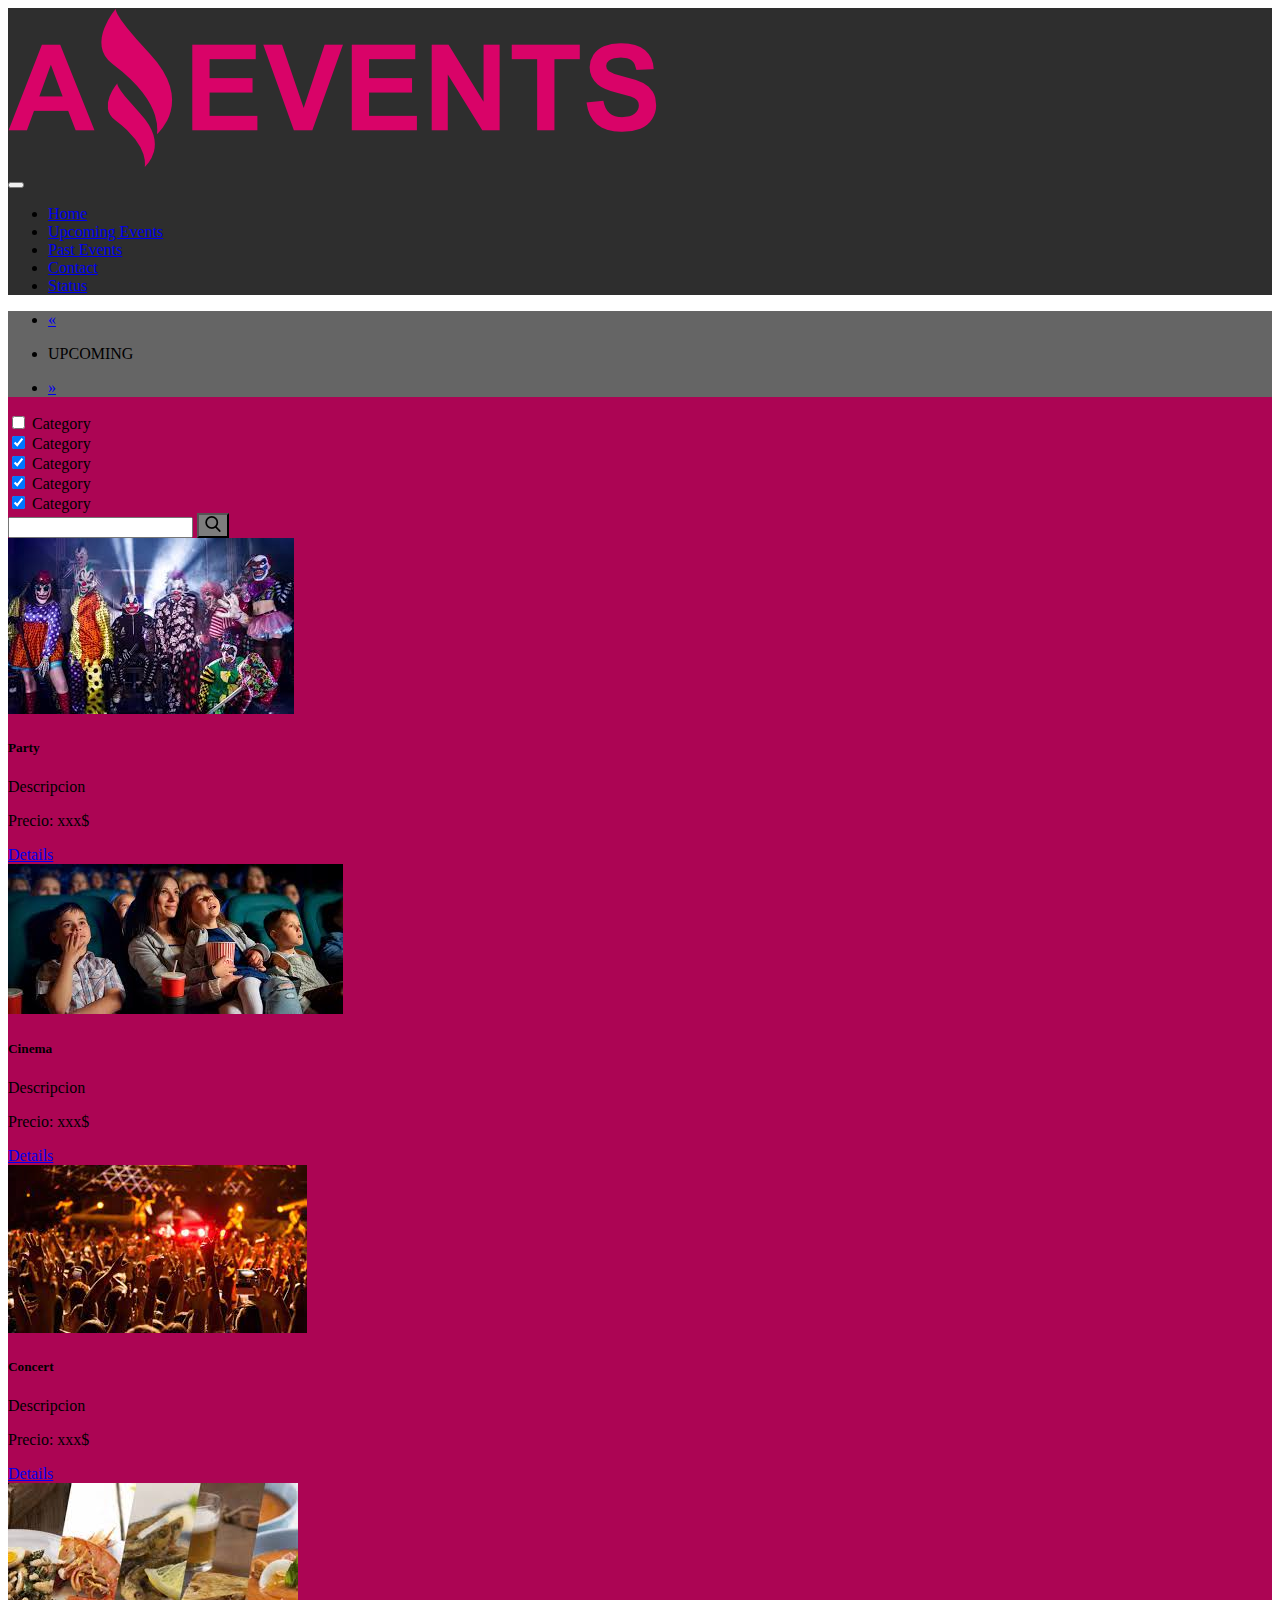
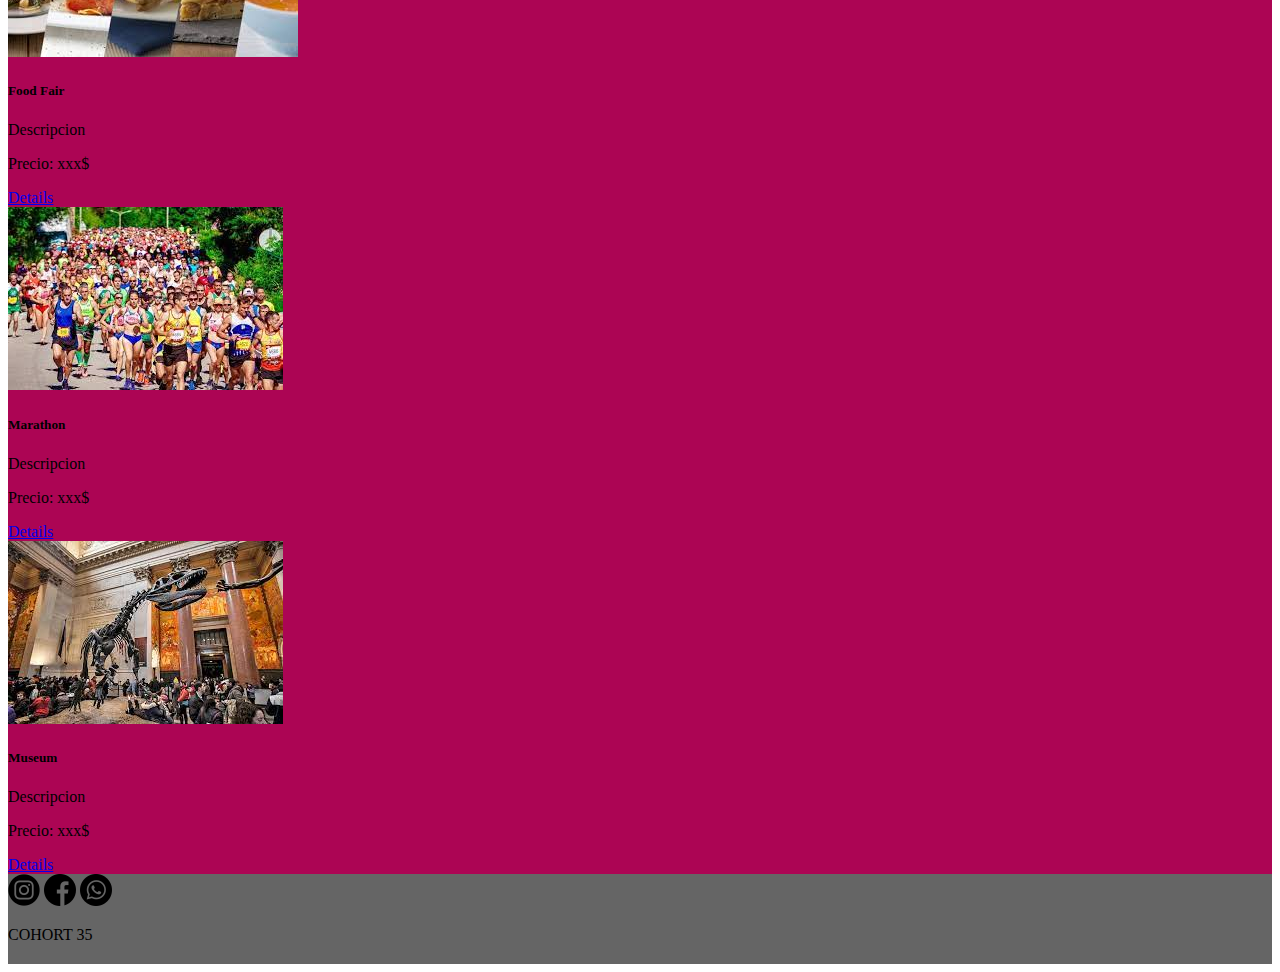
<file: upcoming-events.html>
<!DOCTYPE html>
<html lang="en">
  <head>
    <meta charset="UTF-8" />
    <meta http-equiv="X-UA-Compatible" content="IE=edge" />
    <meta name="viewport" content="width=device-width, initial-scale=1.0" />
    <link
      href="https://cdn.jsdelivr.net/npm/bootstrap@5.2.1/dist/css/bootstrap.min.css"
      rel="stylesheet"
      integrity="sha384-iYQeCzEYFbKjA/T2uDLTpkwGzCiq6soy8tYaI1GyVh/UjpbCx/TYkiZhlZB6+fzT"
      crossorigin="anonymous"
    />
    <link rel="stylesheet" href="./assets/style/style.css" />
    <link
      rel="shortcut icon"
      href="./assets/img/favicon.png"
      type="image/x-icon"
    />
    <title>Upcoming</title>
  </head>
  <body>
    <header
      class="header container-fluid d-flex justify-content-around colorHeader flex-wrap"
    >
      <img
        src="./assets/img/Logo Amazing Events.png"
        alt="Logo de Amazing Events"
        class="logo"
      />
      <nav class="navbar navbar-expand-lg">
        <div class="container-fluid">
          <a class="navbar-brand" href="#"></a>
          <button
            class="navbar-toggler bg-white"
            type="button"
            data-bs-toggle="collapse"
            data-bs-target="#navbarSupportedContent"
            aria-controls="navbarSupportedContent"
            aria-expanded="false"
            aria-label="Toggle navigation"
          >
            <span class="navbar-toggler-icon"></span>
          </button>
          <div class="collapse navbar-collapse" id="navbarSupportedContent">
            <ul class="navbar-nav me-auto mb-2 mb-lg-0">
              <li class="nav-item">
                <a
                  class="nav-link text-white"
                  aria-current="page"
                  href="./index.html"
                  >Home</a
                >
              </li>
              <li class="nav-item">
                <a class="nav-link active text-white" href="#"
                  >Upcoming Events</a
                >
              </li>
              <li class="nav-item">
                <a class="nav-link text-white" href="./past-events.html"
                  >Past Events</a
                >
              </li>
              <li class="nav-item">
                <a class="nav-link text-white" href="./contact.html">Contact</a>
              </li>
              <li class="nav-item">
                <a class="nav-link text-white" href="./status.html">Status</a>
              </li>
            </ul>
          </div>
        </div>
      </nav>
    </header>
    <main class="colorSubmain">
      <nav
        class="d-flex justify-content-center colorCarrusel-Footer"
        aria-label="Page navigation example"
      >
        <ul class="pagination w-100 d-flex justify-content-between m-0">
          <li class="page-item">
            <a
              class="page-link border-0 fs-1 p-4 colorCarrusel-Footer text-white"
              href="./index.html"
              aria-label="Previous"
            >
              <span aria-hidden="true">&laquo;</span>
            </a>
          </li>
          <li class="page-item d-flex align-items-center">
            <p class="border-0 fs-1 colorCarrusel-Footer text-white">UPCOMING </p>
          </li>
          <li class="page-item">
            <a
              class="page-link border-0 fs-1 p-4 colorCarrusel-Footer text-white"
              href="./past-events.html"
              aria-label="Next"
            >
              <span aria-hidden="true">&raquo;</span>
            </a>
          </li>
        </ul>
      </nav>
      <div
        class="w-100 d-flex justify-content-around align-items-center flex-wrap pt-3 colorSubmain"
      >
        <form class="d-flex gap-4 justify-content-around flex-wrap p-3" action="">
          <div class="form-check p-3">
            <input
              class="form-check-input text-bg-secondary"
              type="checkbox"
              value=""
              id="flexCheckDefault"
            />
            <label class="form-check-label text-white" for="flexCheckDefault">
              Category
            </label>
          </div>
          <div class="form-check p-3">
            <input
              class="form-check-input text-bg-secondary"
              type="checkbox"
              value=""
              id="flexCheckChecked"
              checked
            />
            <label class="form-check-label text-white" for="flexCheckChecked">
              Category
            </label>
          </div>
          <div class="form-check p-3">
            <input
              class="form-check-input text-bg-secondary"
              type="checkbox"
              value=""
              id="flexCheckChecked"
              checked
            />
            <label class="form-check-label text-white" for="flexCheckChecked">
              Category
            </label>
          </div>
          <div class="form-check p-3">
            <input
              class="form-check-input text-bg-secondary"
              type="checkbox"
              value=""
              id="flexCheckChecked"
              checked
            />
            <label class="form-check-label text-white" for="flexCheckChecked">
              Category
            </label>
          </div>
          <div class="form-check p-3">
            <input
              class="form-check-input text-bg-secondary"
              type="checkbox"
              value=""
              id="flexCheckChecked"
              checked
            />
            <label class="form-check-label text-white" for="flexCheckChecked">
              Category
            </label>
          </div>
        </form>
        <form class="d-flex p-3 barraBusqueda" role="search">
          <input
            class="form-control me-1"
            type="search"
            aria-label="Search"
          />
          <button
            class="btn btn-secondary d-flex align-items-center border-dark colorButton"
            type="submit"
          >
            <img class="lupita" src="./assets/img/search.png" alt="lupita" />
          </button>
        </form>
      </div>
      <div
        class="container-fluid d-flex justify-content-around aling-items-center p-5 flex-wrap gap-3 colorSubmain"
      >
        <article class="shadow-lg bg-body rounded">
          <div class="card h-100" style="width: 18rem">
            <img
              src="./assets/img/Fiesta de disfraces1.jpg"
              class="card-img-top p-2 h-75 rounded-4"
              alt="Imagen de Fiesta"
            />
            <div
              class="card-body d-flex flex-column align-items-center justify-content-between"
            >
              <h5 class="card-title">Party</h5>
              <p class="card-text text-center">Descripcion</p>
              <div
                class="d-flex w-100 justify-content-between align-items-center"
              >
                <p class="m-0">Precio: xxx$</p>
                <a href="#" class="btn btn-secondary">Details</a>
              </div>
            </div>
          </div>
        </article>
        <article class="shadow-lg bg-body rounded">
          <div class="card h-100" style="width: 18rem">
            <img
              src="./assets/img/Cine7.jpg"
              class="card-img-top p-2 h-75 rounded-4"
              alt="imagen de gente en el Cine"
            />
            <div
              class="card-body d-flex flex-column align-items-center justify-content-between"
            >
              <h5 class="card-title">Cinema</h5>
              <p class="card-text">Descripcion</p>
              <div
                class="d-flex w-100 justify-content-between align-items-center"
              >
                <p class="m-0">Precio: xxx$</p>
                <a href="#" class="btn btn-secondary">Details</a>
              </div>
            </div>
          </div>
        </article>
        <article class="shadow-lg bg-body rounded">
          <div class="card h-100" style="width: 18rem;">
              <img src="./assets/img/Concierto de musica1.jpg" class="card-img-top p-2 h-75 rounded-4" alt="imagen de concierto de musica">
              <div class="card-body d-flex flex-column align-items-center justify-content-between">
                <h5 class="card-title">Concert</h5>
                <p class="card-text">Descripcion</p>
                <div class="d-flex w-100 justify-content-between align-items-center">
                  <p class="m-0">Precio: xxx$</p>
                  <a href="#" class="btn btn-secondary">Details</a>
                </div>
              </div>
            </div>
      </article>
      <article class="shadow-lg bg-body rounded">
          <div class="card h-100" style="width: 18rem;">
              <img src="./assets/img/Feria de comidas7.jpg" class="card-img-top p-2 h-75 rounded-4" alt="imagen de comidas">
              <div class="card-body d-flex flex-column align-items-center justify-content-between">
                <h5 class="card-title">Food Fair</h5>
                <p class="card-text">Descripcion</p>
                <div class="d-flex w-100 justify-content-between align-items-center">
                  <p class="m-0">Precio: xxx$</p>
                  <a href="#" class="btn btn-secondary">Details</a>
                </div>
              </div>
            </div>
      </article>
      <article class="shadow-lg bg-body rounded">
        <div class="card h-100" style="width: 18rem;">
            <img src="./assets/img/Maraton3.jpg" class="card-img-top p-2 h-75 rounded-4" alt="imagen de Maraton">
            <div class="card-body d-flex flex-column align-items-center justify-content-between">
              <h5 class="card-title">Marathon</h5>
              <p class="card-text">Descripcion</p>
              <div class="d-flex w-100 justify-content-between align-items-center">
                <p class="m-0">Precio: xxx$</p>
                <a href="#" class="btn btn-secondary">Details</a>
              </div>
            </div>
          </div>
    </article>
    <article class="shadow-lg bg-body rounded">
        <div class="card h-100" style="width: 18rem;">
            <img src="./assets/img/Salida al museo5.jpg" class="card-img-top p-2 h-75 rounded-4" alt="imagen de Museo">
            <div class="card-body d-flex flex-column align-items-center justify-content-between">
              <h5 class="card-title">Museum</h5>
              <p class="card-text">Descripcion</p>
              <div class="d-flex w-100 justify-content-between align-items-center">
                <p class="m-0">Precio: xxx$</p>
                <a href="#" class="btn btn-secondary">Details</a>
              </div>
            </div>
          </div>
    </article>
      </div>
    </main>

    <footer
      class="d-flex justify-content-between align-items-center px-5 pb-3 pt-3 colorCarrusel-Footer"
    >
      <div class="d-flex gap-3">
        <a class="w-25" href="https://www.instagram.com/"
          ><img
            class="bg-white rounded-circle"
            src="./assets/img/instagram.png"
            alt="logo instagram"
        /></a>
        <a href="https://www.facebook.com/"
          ><img
            class="bg-white rounded-circle"
            src="./assets/img/facebook.png"
            alt="logo facebook"
        /></a>
        <a href="https://www.whatsapp.com/?lang=es"
          ><img
            class="bg-white rounded-circle"
            src="./assets/img/whatsapp.png"
            alt="logo whatsapp"
        /></a>
      </div>
      <p class="m-0 text-white">COHORT 35</p>
    </footer>
    <script
      src="https://cdn.jsdelivr.net/npm/bootstrap@5.2.1/dist/js/bootstrap.bundle.min.js"
      integrity="sha384-u1OknCvxWvY5kfmNBILK2hRnQC3Pr17a+RTT6rIHI7NnikvbZlHgTPOOmMi466C8"
      crossorigin="anonymous"
    ></script>
  </body>
</html>
</file>
<file: assets/style/style.css>
.colorHeader{
    background-color: #2e2e2e;
}
.colorCarrusel-Footer{
    background-color: #656565;
}
.colorButton{
    background-color: #7d7d7d;
}
.colorSubmain{
    background-color: #AC0554;
}
.logo{
    min-width: 10%;
    object-fit: contain;
}
.barraBusqueda{
    min-width: 20%;
}
.img-details{
    min-width: 50%;
    min-height: 50%;
    object-fit:cover;
}
main{
    min-height: 75vh;
}
footer{
    height: 10vh;
}
table td:nth-child(1){
    width: 40%;
}
table td:nth-child(2){
    width: 40%;
}
tr,td{
    table-layout: fixed;
    text-align: center;
    border: #2e2e2e solid 0.5px;
}
th{
    text-align: justify;
}
.details{
    min-width: 50% ;
   min-height: 50vh;
}
</file>
